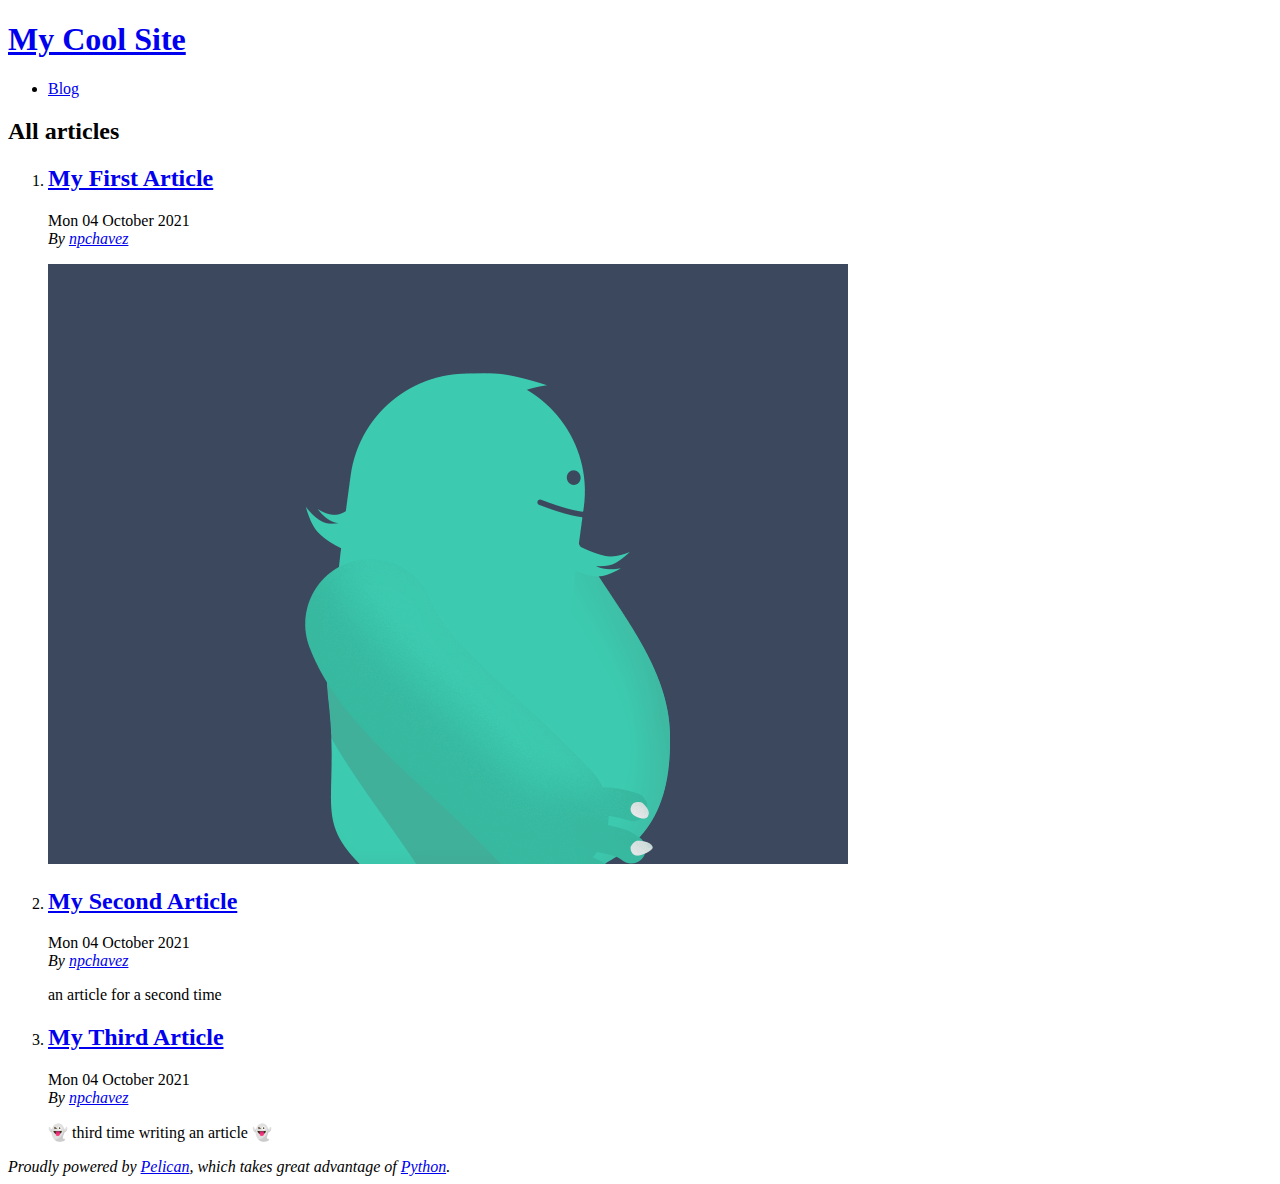
<file: index.html>
<!DOCTYPE html>
<html lang="en">
<head>
        <title>My Cool Site</title>
        <meta charset="utf-8" />
        <meta name="generator" content="Pelican" />
        <link href="https://nmrchvz.github.io/cmput404-lab5/feeds/all.atom.xml" type="application/atom+xml" rel="alternate" title="My Cool Site Full Atom Feed" />

  <link rel="stylesheet" type="text/css" href="https://nmrchvz.github.io/cmput404-lab5/theme/style.css" />
</head>

<body id="index" class="home">
        <header id="banner" class="body">
                <h1><a href="https://nmrchvz.github.io/cmput404-lab5/">My Cool Site</a></h1>
        </header><!-- /#banner -->
        <nav id="menu"><ul>
            <li><a href="https://nmrchvz.github.io/cmput404-lab5/category/blog.html">Blog</a></li>
        </ul></nav><!-- /#menu -->
<section id="content">
<h2>All articles</h2>

<ol id="post-list">
        <li><article class="hentry">
                <header> <h2 class="entry-title"><a href="https://nmrchvz.github.io/cmput404-lab5/my-first-article.html" rel="bookmark" title="Permalink to My First Article">My First Article</a></h2> </header>
                <footer class="post-info">
                    <time class="published" datetime="2021-10-04T08:00:00-06:00"> Mon 04 October 2021 </time>
                    <address class="vcard author">By
                        <a class="url fn" href="https://nmrchvz.github.io/cmput404-lab5/author/npchavez.html">npchavez</a>
                    </address>
                </footer><!-- /.post-info -->
                <div class="entry-content"> <p><img alt="walking" src="./images/walkingloop.gif"></p> </div><!-- /.entry-content -->
        </article></li>
        <li><article class="hentry">
                <header> <h2 class="entry-title"><a href="https://nmrchvz.github.io/cmput404-lab5/my-second-article.html" rel="bookmark" title="Permalink to My Second Article">My Second Article</a></h2> </header>
                <footer class="post-info">
                    <time class="published" datetime="2021-10-04T08:00:00-06:00"> Mon 04 October 2021 </time>
                    <address class="vcard author">By
                        <a class="url fn" href="https://nmrchvz.github.io/cmput404-lab5/author/npchavez.html">npchavez</a>
                    </address>
                </footer><!-- /.post-info -->
                <div class="entry-content"> <p>an article for a second time</p> </div><!-- /.entry-content -->
        </article></li>
        <li><article class="hentry">
                <header> <h2 class="entry-title"><a href="https://nmrchvz.github.io/cmput404-lab5/my-third-article.html" rel="bookmark" title="Permalink to My Third Article">My Third Article</a></h2> </header>
                <footer class="post-info">
                    <time class="published" datetime="2021-10-04T08:00:00-06:00"> Mon 04 October 2021 </time>
                    <address class="vcard author">By
                        <a class="url fn" href="https://nmrchvz.github.io/cmput404-lab5/author/npchavez.html">npchavez</a>
                    </address>
                </footer><!-- /.post-info -->
                <div class="entry-content"> <p>👻 third time writing an article 👻</p> </div><!-- /.entry-content -->
        </article></li>
</ol><!-- /#posts-list -->
</section><!-- /#content -->
        <footer id="contentinfo" class="body">
                <address id="about" class="vcard body">
                Proudly powered by <a href="https://getpelican.com/">Pelican</a>,
                which takes great advantage of <a href="https://www.python.org/">Python</a>.
                </address><!-- /#about -->
        </footer><!-- /#contentinfo -->
</body>
</html>
</file>
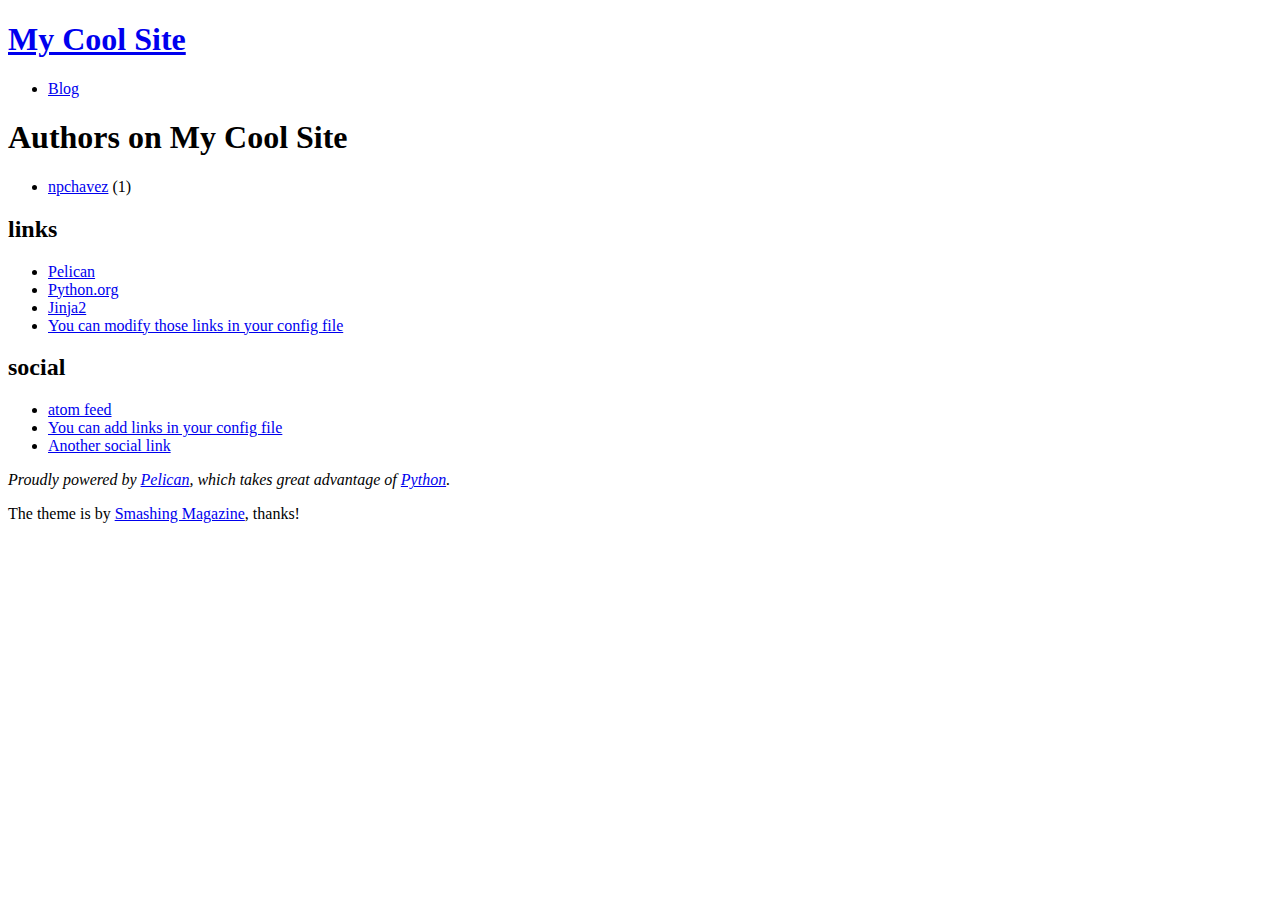
<file: authors.html>
<!DOCTYPE html>
<html lang="en">
<head>
        <meta charset="utf-8" />
        <meta name="viewport" content="width=device-width, initial-scale=1.0" />
        <meta name="generator" content="Pelican" />
        <title>My Cool Site - Authors</title>
        <link rel="stylesheet" href="https://nmrchvz.github.io/cmput404-lab5/theme/css/main.css" />
        <link href="https://nmrchvz.github.io/cmput404-lab5/feeds/all.atom.xml" type="application/atom+xml" rel="alternate" title="My Cool Site Atom Feed" />
</head>

<body id="index" class="home">
        <header id="banner" class="body">
                <h1><a href="https://nmrchvz.github.io/cmput404-lab5/">My Cool Site</a></h1>
                <nav><ul>
                    <li><a href="https://nmrchvz.github.io/cmput404-lab5/category/blog.html">Blog</a></li>
                </ul></nav>
        </header><!-- /#banner -->

<section id="content" class="body">
    <h1>Authors on My Cool Site</h1>
    <ul>
        <li><a href="https://nmrchvz.github.io/cmput404-lab5/author/npchavez.html">npchavez</a> (1)</li>
    </ul>
</section>

        <section id="extras" class="body">
                <div class="blogroll">
                        <h2>links</h2>
                        <ul>
                            <li><a href="https://getpelican.com/">Pelican</a></li>
                            <li><a href="https://www.python.org/">Python.org</a></li>
                            <li><a href="https://palletsprojects.com/p/jinja/">Jinja2</a></li>
                            <li><a href="#">You can modify those links in your config file</a></li>
                        </ul>
                </div><!-- /.blogroll -->
                <div class="social">
                        <h2>social</h2>
                        <ul>
                            <li><a href="https://nmrchvz.github.io/cmput404-lab5/feeds/all.atom.xml" type="application/atom+xml" rel="alternate">atom feed</a></li>

                            <li><a href="#">You can add links in your config file</a></li>
                            <li><a href="#">Another social link</a></li>
                        </ul>
                </div><!-- /.social -->
        </section><!-- /#extras -->

        <footer id="contentinfo" class="body">
                <address id="about" class="vcard body">
                Proudly powered by <a href="https://getpelican.com/">Pelican</a>, which takes great advantage of <a href="https://www.python.org/">Python</a>.
                </address><!-- /#about -->

                <p>The theme is by <a href="https://www.smashingmagazine.com/2009/08/designing-a-html-5-layout-from-scratch/">Smashing Magazine</a>, thanks!</p>
        </footer><!-- /#contentinfo -->

</body>
</html>
</file>
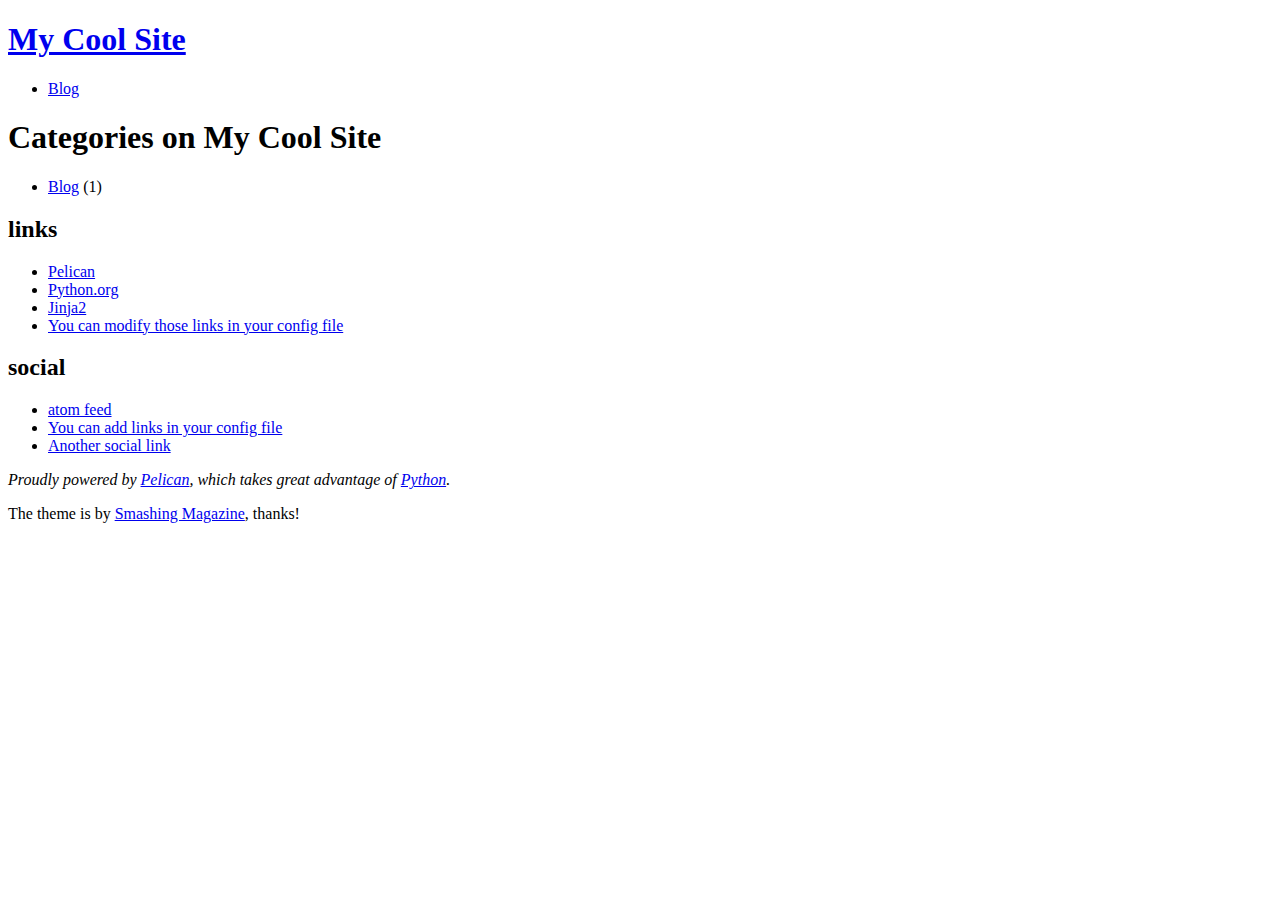
<file: categories.html>
<!DOCTYPE html>
<html lang="en">
<head>
        <meta charset="utf-8" />
        <meta name="viewport" content="width=device-width, initial-scale=1.0" />
        <meta name="generator" content="Pelican" />
        <title>My Cool Site - Categories</title>
        <link rel="stylesheet" href="https://nmrchvz.github.io/cmput404-lab5/theme/css/main.css" />
        <link href="https://nmrchvz.github.io/cmput404-lab5/feeds/all.atom.xml" type="application/atom+xml" rel="alternate" title="My Cool Site Atom Feed" />
</head>

<body id="index" class="home">
        <header id="banner" class="body">
                <h1><a href="https://nmrchvz.github.io/cmput404-lab5/">My Cool Site</a></h1>
                <nav><ul>
                    <li><a href="https://nmrchvz.github.io/cmput404-lab5/category/blog.html">Blog</a></li>
                </ul></nav>
        </header><!-- /#banner -->
    <h1>Categories on My Cool Site</h1>
    <ul>
        <li><a href="https://nmrchvz.github.io/cmput404-lab5/category/blog.html">Blog</a> (1)</li>
    </ul>
        <section id="extras" class="body">
                <div class="blogroll">
                        <h2>links</h2>
                        <ul>
                            <li><a href="https://getpelican.com/">Pelican</a></li>
                            <li><a href="https://www.python.org/">Python.org</a></li>
                            <li><a href="https://palletsprojects.com/p/jinja/">Jinja2</a></li>
                            <li><a href="#">You can modify those links in your config file</a></li>
                        </ul>
                </div><!-- /.blogroll -->
                <div class="social">
                        <h2>social</h2>
                        <ul>
                            <li><a href="https://nmrchvz.github.io/cmput404-lab5/feeds/all.atom.xml" type="application/atom+xml" rel="alternate">atom feed</a></li>

                            <li><a href="#">You can add links in your config file</a></li>
                            <li><a href="#">Another social link</a></li>
                        </ul>
                </div><!-- /.social -->
        </section><!-- /#extras -->

        <footer id="contentinfo" class="body">
                <address id="about" class="vcard body">
                Proudly powered by <a href="https://getpelican.com/">Pelican</a>, which takes great advantage of <a href="https://www.python.org/">Python</a>.
                </address><!-- /#about -->

                <p>The theme is by <a href="https://www.smashingmagazine.com/2009/08/designing-a-html-5-layout-from-scratch/">Smashing Magazine</a>, thanks!</p>
        </footer><!-- /#contentinfo -->

</body>
</html>
</file>
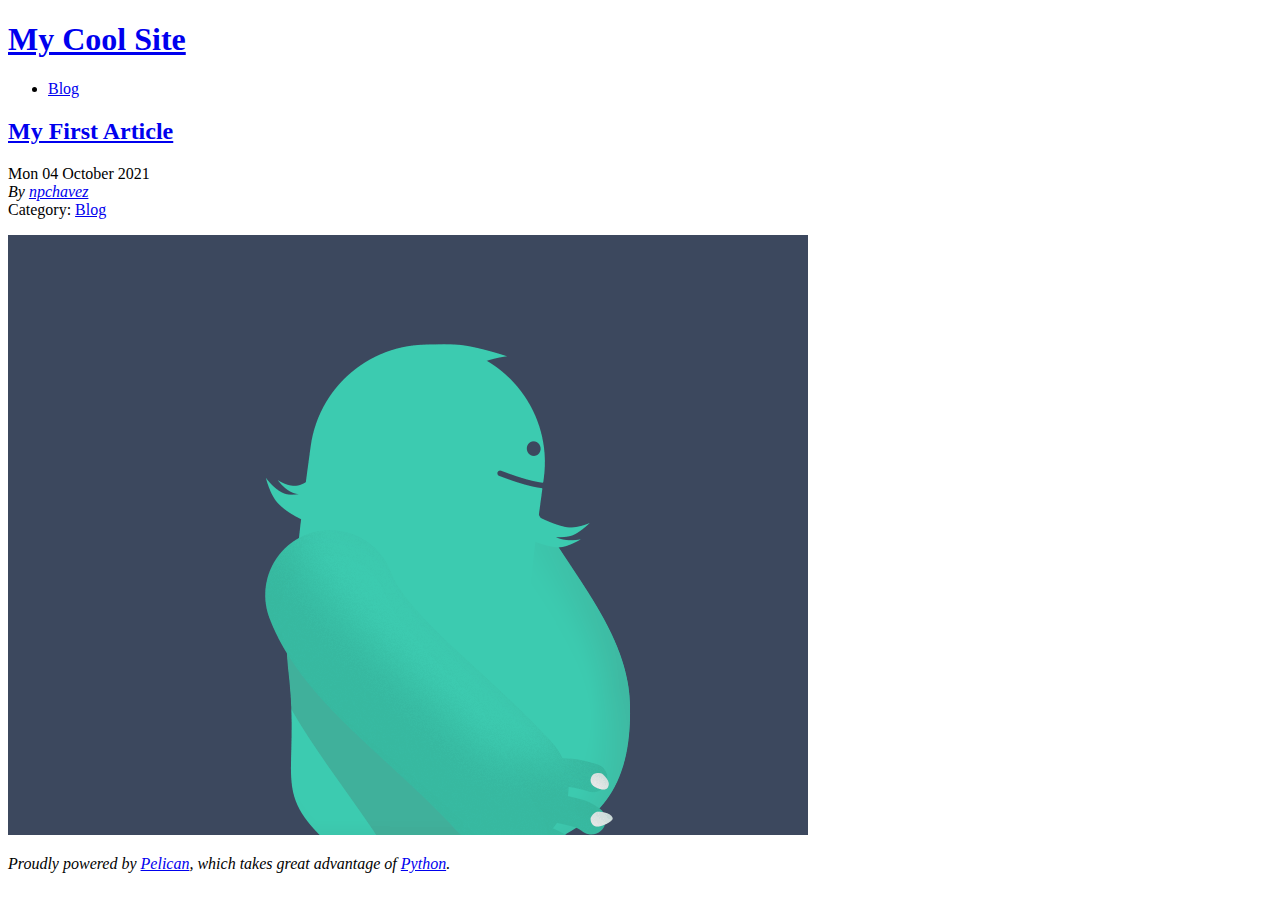
<file: my-first-article.html>
<!DOCTYPE html>
<html lang="en">
<head>
          <title>My Cool Site - My First Article</title>
        <meta charset="utf-8" />
        <meta name="generator" content="Pelican" />
        <link href="https://nmrchvz.github.io/cmput404-lab5/feeds/all.atom.xml" type="application/atom+xml" rel="alternate" title="My Cool Site Full Atom Feed" />

  <link rel="stylesheet" type="text/css" href="https://nmrchvz.github.io/cmput404-lab5/theme/style.css" />





</head>

<body id="index" class="home">
        <header id="banner" class="body">
                <h1><a href="https://nmrchvz.github.io/cmput404-lab5/">My Cool Site</a></h1>
        </header><!-- /#banner -->
        <nav id="menu"><ul>
            <li class="active"><a href="https://nmrchvz.github.io/cmput404-lab5/category/blog.html">Blog</a></li>
        </ul></nav><!-- /#menu -->
<section id="content" class="body">
  <header>
    <h2 class="entry-title">
      <a href="https://nmrchvz.github.io/cmput404-lab5/my-first-article.html" rel="bookmark"
         title="Permalink to My First Article">My First Article</a></h2>
 
  </header>
  <footer class="post-info">
    <time class="published" datetime="2021-10-04T08:00:00-06:00">
      Mon 04 October 2021
    </time>
    <address class="vcard author">
      By           <a class="url fn" href="https://nmrchvz.github.io/cmput404-lab5/author/npchavez.html">npchavez</a>
    </address>
    <div class="category">
        Category: <a href="https://nmrchvz.github.io/cmput404-lab5/category/blog.html">Blog</a>
    </div>
  </footer><!-- /.post-info -->
  <div class="entry-content">
    <p><img alt="walking" src="./images/walkingloop.gif"></p>
  </div><!-- /.entry-content -->
</section>
        <footer id="contentinfo" class="body">
                <address id="about" class="vcard body">
                Proudly powered by <a href="https://getpelican.com/">Pelican</a>,
                which takes great advantage of <a href="https://www.python.org/">Python</a>.
                </address><!-- /#about -->
        </footer><!-- /#contentinfo -->
</body>
</html>
</file>
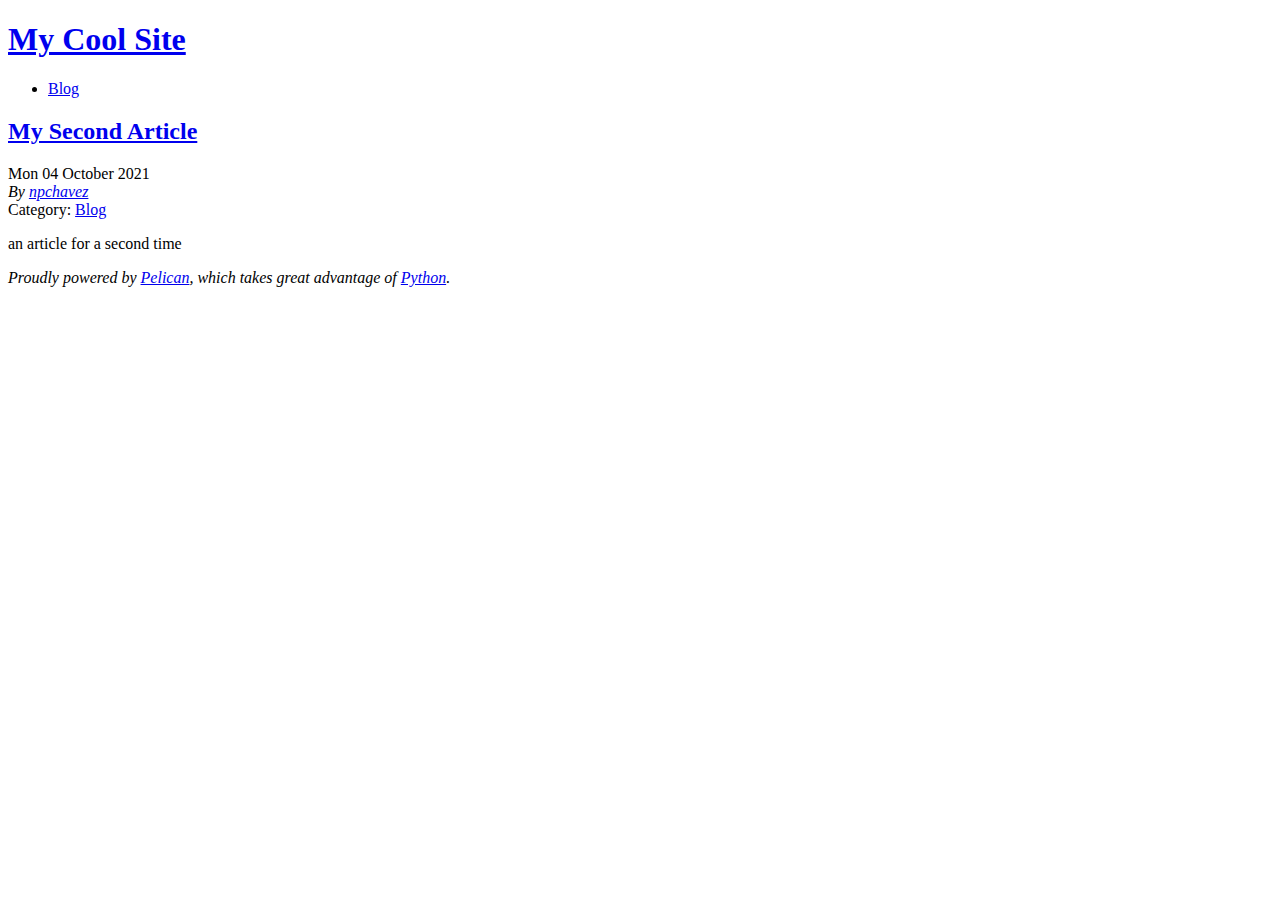
<file: my-second-article.html>
<!DOCTYPE html>
<html lang="en">
<head>
          <title>My Cool Site - My Second Article</title>
        <meta charset="utf-8" />
        <meta name="generator" content="Pelican" />
        <link href="https://nmrchvz.github.io/cmput404-lab5/feeds/all.atom.xml" type="application/atom+xml" rel="alternate" title="My Cool Site Full Atom Feed" />

  <link rel="stylesheet" type="text/css" href="https://nmrchvz.github.io/cmput404-lab5/theme/style.css" />





</head>

<body id="index" class="home">
        <header id="banner" class="body">
                <h1><a href="https://nmrchvz.github.io/cmput404-lab5/">My Cool Site</a></h1>
        </header><!-- /#banner -->
        <nav id="menu"><ul>
            <li class="active"><a href="https://nmrchvz.github.io/cmput404-lab5/category/blog.html">Blog</a></li>
        </ul></nav><!-- /#menu -->
<section id="content" class="body">
  <header>
    <h2 class="entry-title">
      <a href="https://nmrchvz.github.io/cmput404-lab5/my-second-article.html" rel="bookmark"
         title="Permalink to My Second Article">My Second Article</a></h2>
 
  </header>
  <footer class="post-info">
    <time class="published" datetime="2021-10-04T08:00:00-06:00">
      Mon 04 October 2021
    </time>
    <address class="vcard author">
      By           <a class="url fn" href="https://nmrchvz.github.io/cmput404-lab5/author/npchavez.html">npchavez</a>
    </address>
    <div class="category">
        Category: <a href="https://nmrchvz.github.io/cmput404-lab5/category/blog.html">Blog</a>
    </div>
  </footer><!-- /.post-info -->
  <div class="entry-content">
    <p>an article for a second time</p>
  </div><!-- /.entry-content -->
</section>
        <footer id="contentinfo" class="body">
                <address id="about" class="vcard body">
                Proudly powered by <a href="https://getpelican.com/">Pelican</a>,
                which takes great advantage of <a href="https://www.python.org/">Python</a>.
                </address><!-- /#about -->
        </footer><!-- /#contentinfo -->
</body>
</html>
</file>
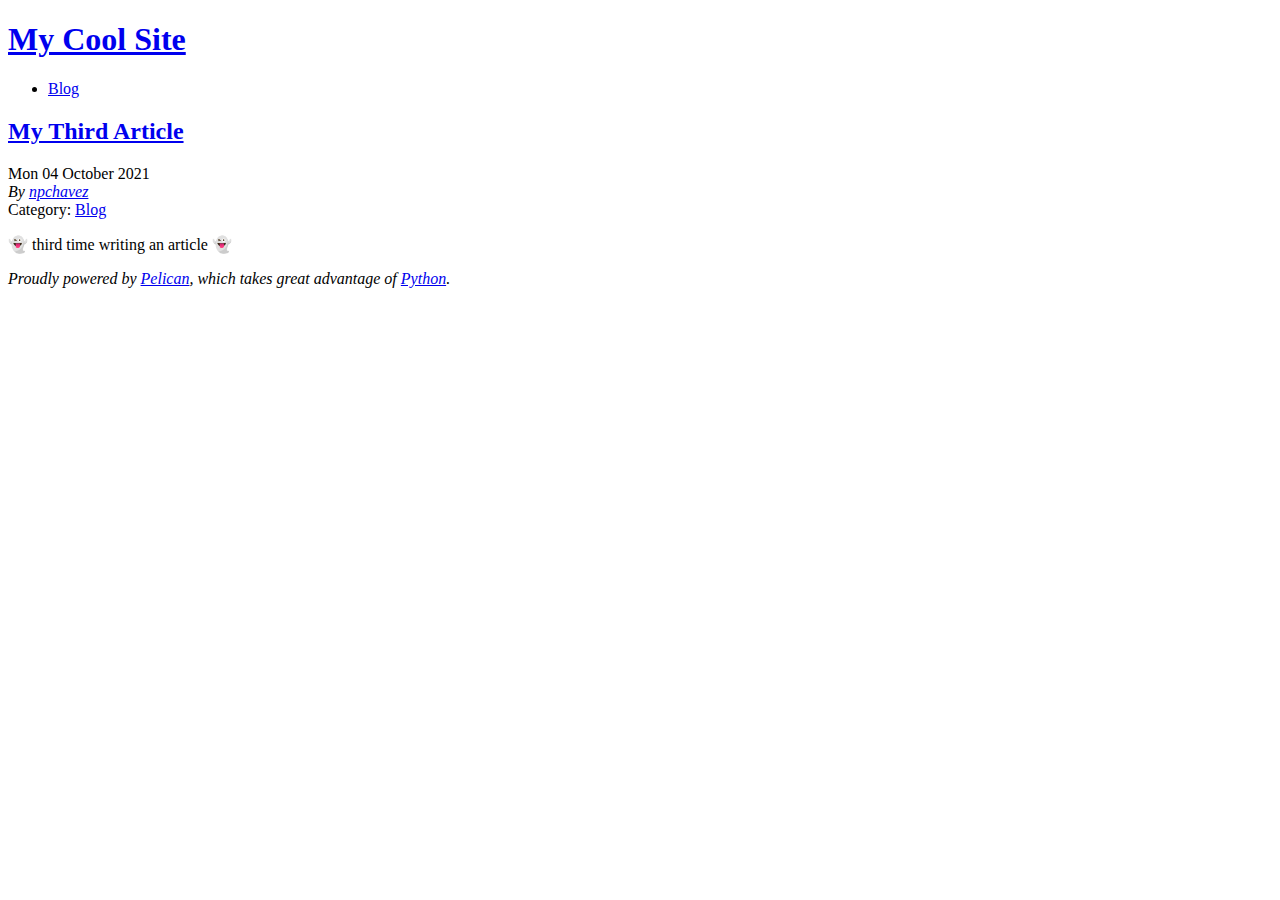
<file: my-third-article.html>
<!DOCTYPE html>
<html lang="en">
<head>
          <title>My Cool Site - My Third Article</title>
        <meta charset="utf-8" />
        <meta name="generator" content="Pelican" />
        <link href="https://nmrchvz.github.io/cmput404-lab5/feeds/all.atom.xml" type="application/atom+xml" rel="alternate" title="My Cool Site Full Atom Feed" />

  <link rel="stylesheet" type="text/css" href="https://nmrchvz.github.io/cmput404-lab5/theme/style.css" />





</head>

<body id="index" class="home">
        <header id="banner" class="body">
                <h1><a href="https://nmrchvz.github.io/cmput404-lab5/">My Cool Site</a></h1>
        </header><!-- /#banner -->
        <nav id="menu"><ul>
            <li class="active"><a href="https://nmrchvz.github.io/cmput404-lab5/category/blog.html">Blog</a></li>
        </ul></nav><!-- /#menu -->
<section id="content" class="body">
  <header>
    <h2 class="entry-title">
      <a href="https://nmrchvz.github.io/cmput404-lab5/my-third-article.html" rel="bookmark"
         title="Permalink to My Third Article">My Third Article</a></h2>
 
  </header>
  <footer class="post-info">
    <time class="published" datetime="2021-10-04T08:00:00-06:00">
      Mon 04 October 2021
    </time>
    <address class="vcard author">
      By           <a class="url fn" href="https://nmrchvz.github.io/cmput404-lab5/author/npchavez.html">npchavez</a>
    </address>
    <div class="category">
        Category: <a href="https://nmrchvz.github.io/cmput404-lab5/category/blog.html">Blog</a>
    </div>
  </footer><!-- /.post-info -->
  <div class="entry-content">
    <p>👻 third time writing an article 👻</p>
  </div><!-- /.entry-content -->
</section>
        <footer id="contentinfo" class="body">
                <address id="about" class="vcard body">
                Proudly powered by <a href="https://getpelican.com/">Pelican</a>,
                which takes great advantage of <a href="https://www.python.org/">Python</a>.
                </address><!-- /#about -->
        </footer><!-- /#contentinfo -->
</body>
</html>
</file>
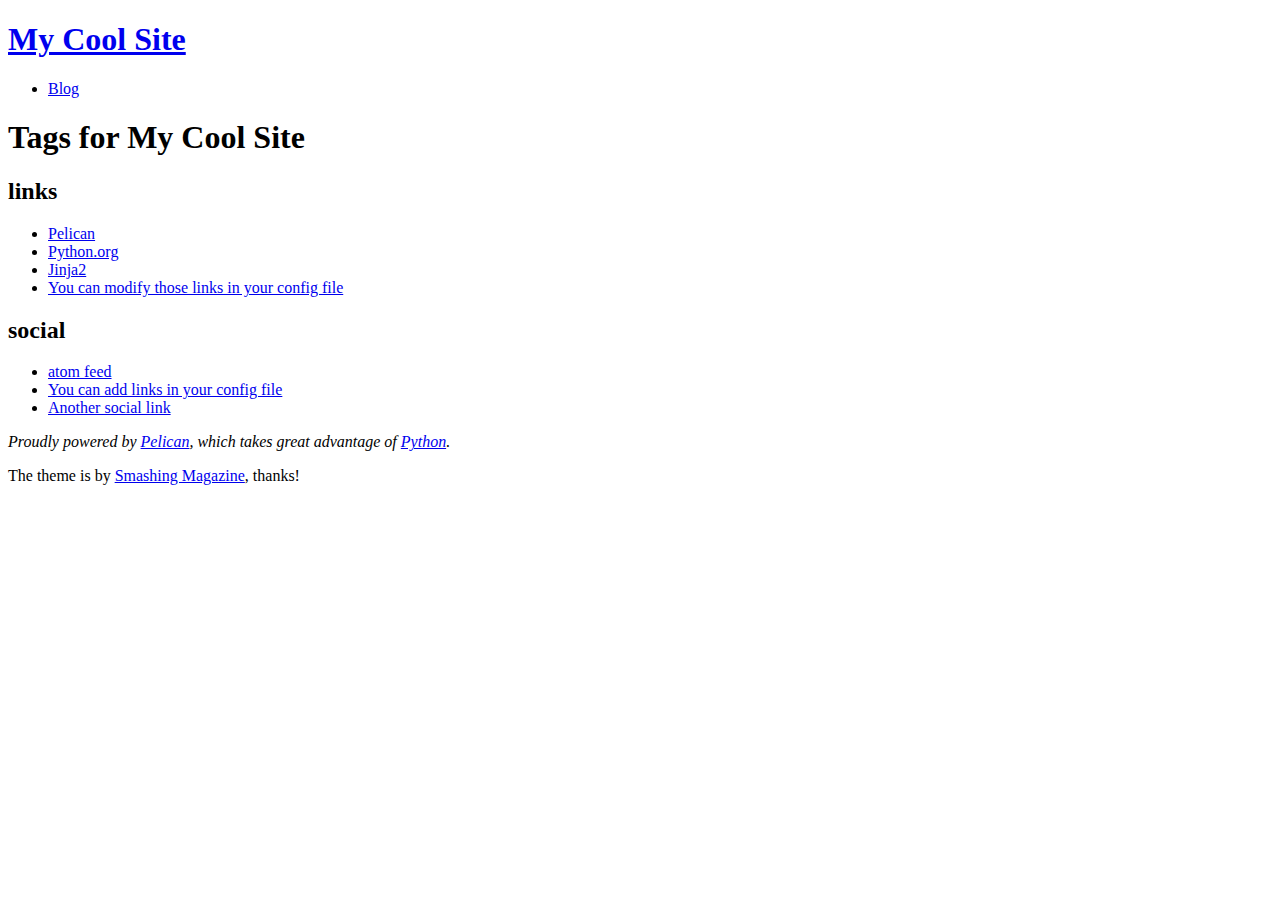
<file: tags.html>
<!DOCTYPE html>
<html lang="en">
<head>
        <meta charset="utf-8" />
        <meta name="viewport" content="width=device-width, initial-scale=1.0" />
        <meta name="generator" content="Pelican" />
        <title>My Cool Site - Tags</title>
        <link rel="stylesheet" href="https://nmrchvz.github.io/cmput404-lab5/theme/css/main.css" />
        <link href="https://nmrchvz.github.io/cmput404-lab5/feeds/all.atom.xml" type="application/atom+xml" rel="alternate" title="My Cool Site Atom Feed" />
</head>

<body id="index" class="home">
        <header id="banner" class="body">
                <h1><a href="https://nmrchvz.github.io/cmput404-lab5/">My Cool Site</a></h1>
                <nav><ul>
                    <li><a href="https://nmrchvz.github.io/cmput404-lab5/category/blog.html">Blog</a></li>
                </ul></nav>
        </header><!-- /#banner -->

<section id="content" class="body">
    <h1>Tags for My Cool Site</h1>
    <ul>
    </ul>
</section>

        <section id="extras" class="body">
                <div class="blogroll">
                        <h2>links</h2>
                        <ul>
                            <li><a href="https://getpelican.com/">Pelican</a></li>
                            <li><a href="https://www.python.org/">Python.org</a></li>
                            <li><a href="https://palletsprojects.com/p/jinja/">Jinja2</a></li>
                            <li><a href="#">You can modify those links in your config file</a></li>
                        </ul>
                </div><!-- /.blogroll -->
                <div class="social">
                        <h2>social</h2>
                        <ul>
                            <li><a href="https://nmrchvz.github.io/cmput404-lab5/feeds/all.atom.xml" type="application/atom+xml" rel="alternate">atom feed</a></li>

                            <li><a href="#">You can add links in your config file</a></li>
                            <li><a href="#">Another social link</a></li>
                        </ul>
                </div><!-- /.social -->
        </section><!-- /#extras -->

        <footer id="contentinfo" class="body">
                <address id="about" class="vcard body">
                Proudly powered by <a href="https://getpelican.com/">Pelican</a>, which takes great advantage of <a href="https://www.python.org/">Python</a>.
                </address><!-- /#about -->

                <p>The theme is by <a href="https://www.smashingmagazine.com/2009/08/designing-a-html-5-layout-from-scratch/">Smashing Magazine</a>, thanks!</p>
        </footer><!-- /#contentinfo -->

</body>
</html>
</file>
